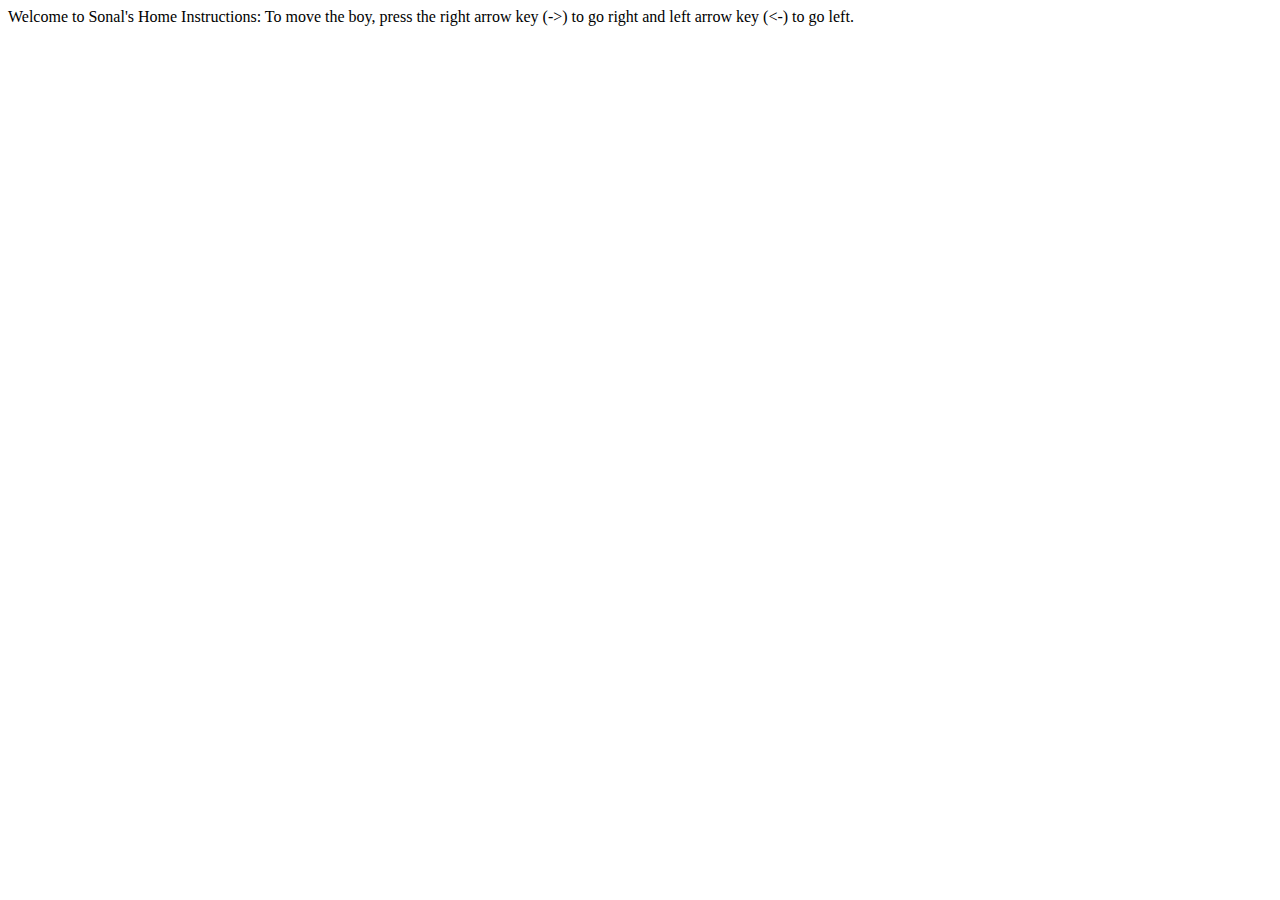
<file: docs/index.html>
<html>
<head> Welcome to Sonal's Home </head>
<body>

Instructions:
To move the boy, press the right arrow key (->) to go right and left arrow key (<-) to go left.

<iframe src="https://scratch.mit.edu/projects/412562623/embed" allowtransparency="true" width="485" height="402" frameborder="0" scrolling="no" allowfullscreen></iframe>
<body>
</html>
</file>
